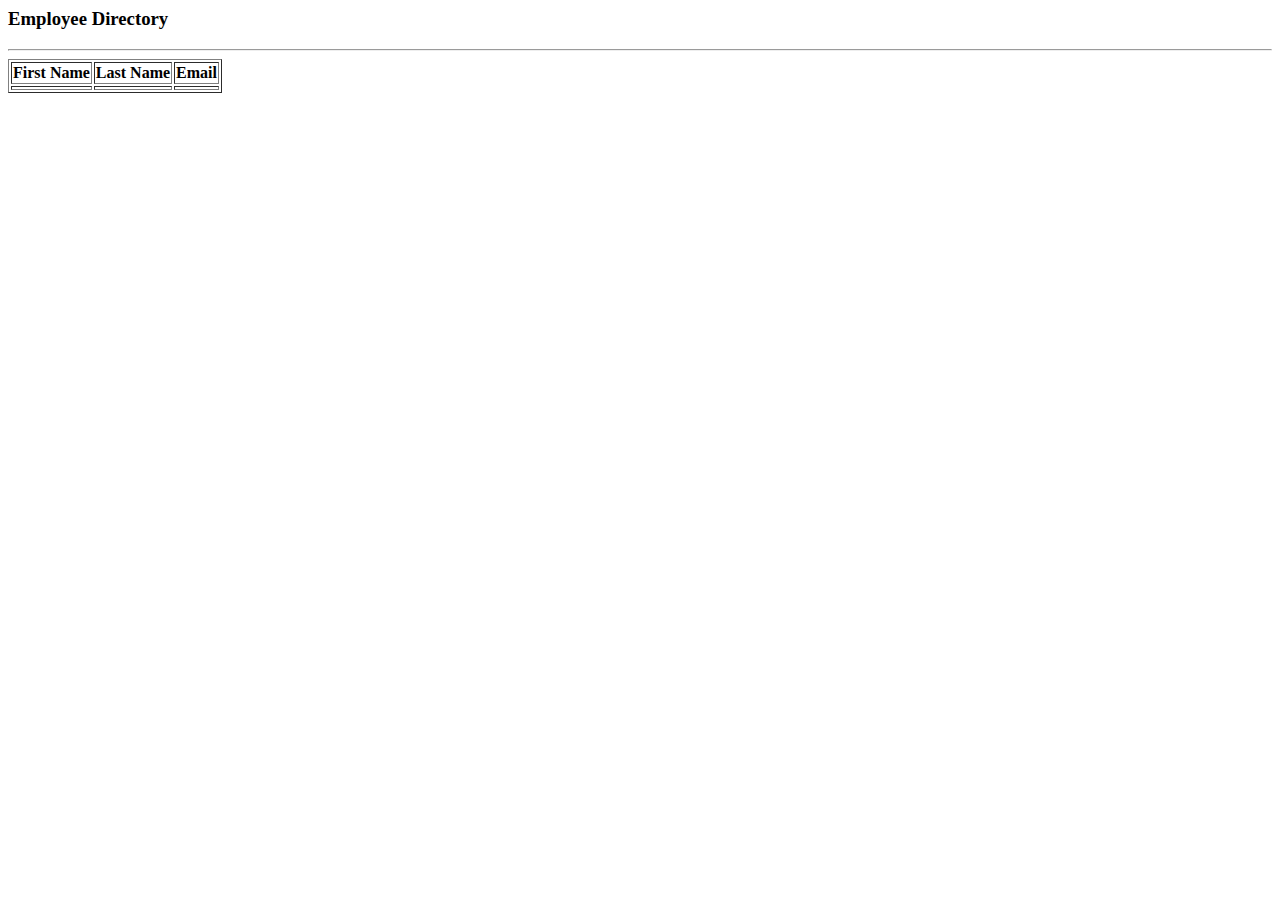
<file: 32-thymeleafdemo-employees-list/src/main/resources/templates/list-employees.html>
<!DOCTYPE HMTL> 

<html lang="en" xmlns:th="http://www.thymeleaf.org">
<head>
	<title>Employee Directory</title>
</head>

<body>

	<h3>Employee Directory </h3>
	<hr>
	
	<table border="1">
		<thead>
			<tr>
				<th>First Name</th>
				<th>Last Name</th>
				<th>Email</th>			
			</tr>
		</thead>
		
		<tbody>
			<tr th:each="tempEmployee : ${employees}"> <!-- foreach to loop employees -->
				<td th:text="${tempEmployee.firstName}"/>
				<td th:text="${tempEmployee.lastName}"/>
				<td th:text="${tempEmployee.email}"/>
			
			</tr>
		</tbody>
	
	
	</table>






</body>

</html>
</file>
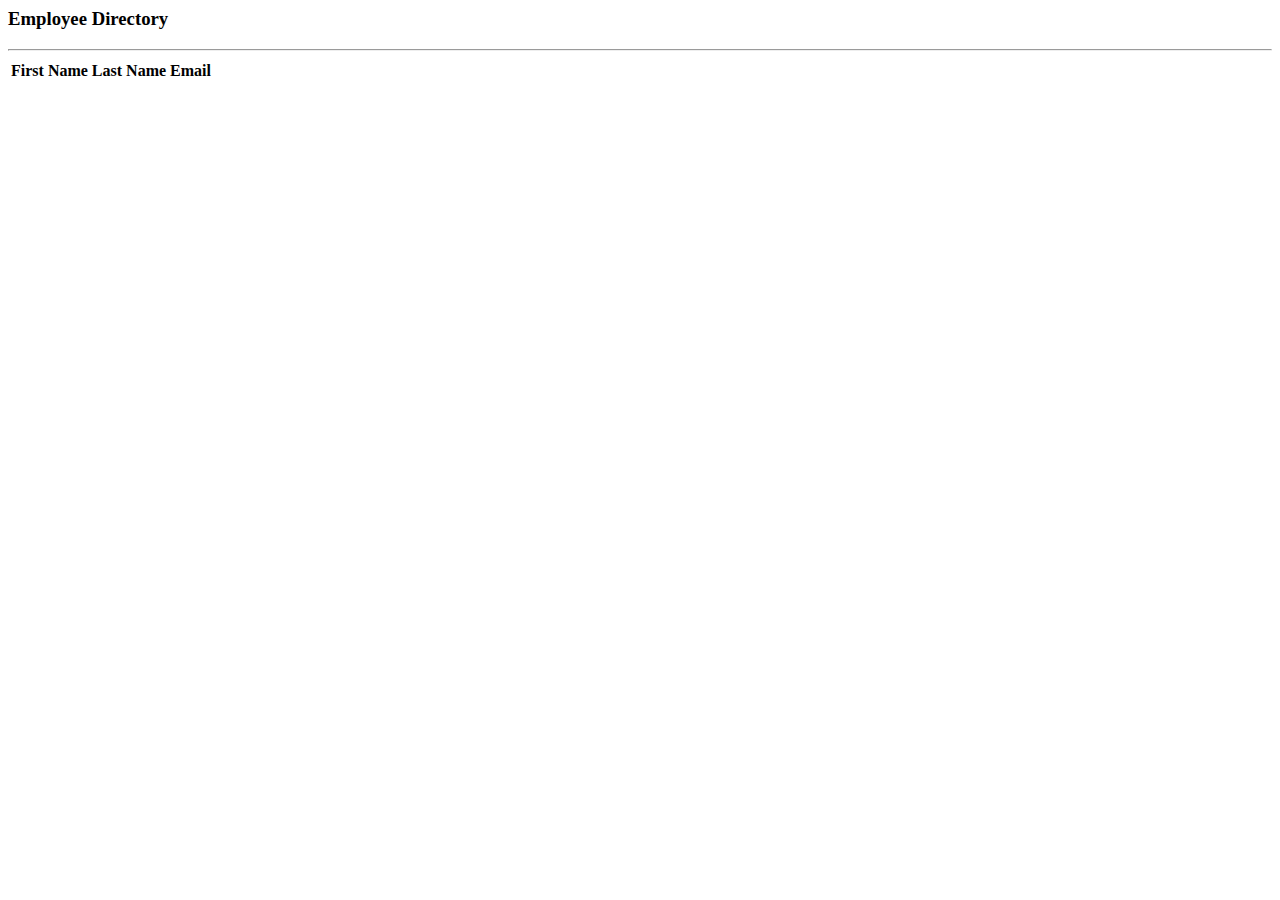
<file: 33-thymeleafdemo-employees-list-css/src/main/resources/templates/list-employees.html>
<!DOCTYPE HMTL> 

<html lang="en" xmlns:th="http://www.thymeleaf.org">
<head>

	<!-- Required meta tags -->
    <meta charset="utf-8">
    <meta name="viewport" content="width=device-width, initial-scale=1">

    <!-- Bootstrap CSS -->
    <link href="https://cdn.jsdelivr.net/npm/bootstrap@5.1.1/dist/css/bootstrap.min.css" rel="stylesheet" integrity="sha384-F3w7mX95PdgyTmZZMECAngseQB83DfGTowi0iMjiWaeVhAn4FJkqJByhZMI3AhiU" crossorigin="anonymous">
	
	<title>Employee Directory</title>
</head>

<body>
	
	<div class="container">
	<h3>Employee Directory </h3>
	<hr>
	
	<table class="table table-bordered table-striped">
		<thead class="thead-dark">
			<tr>
				<th>First Name</th>
				<th>Last Name</th>
				<th>Email</th>			
			</tr>
		</thead>
		
		<tbody>
			<tr th:each="tempEmployee : ${employees}"> <!-- foreach to loop employees -->
				<td th:text="${tempEmployee.firstName}"/>
				<td th:text="${tempEmployee.lastName}"/>
				<td th:text="${tempEmployee.email}"/>
			
			</tr>
		</tbody>
	
	
	</table>
	</div>

</body>

</html>
</file>
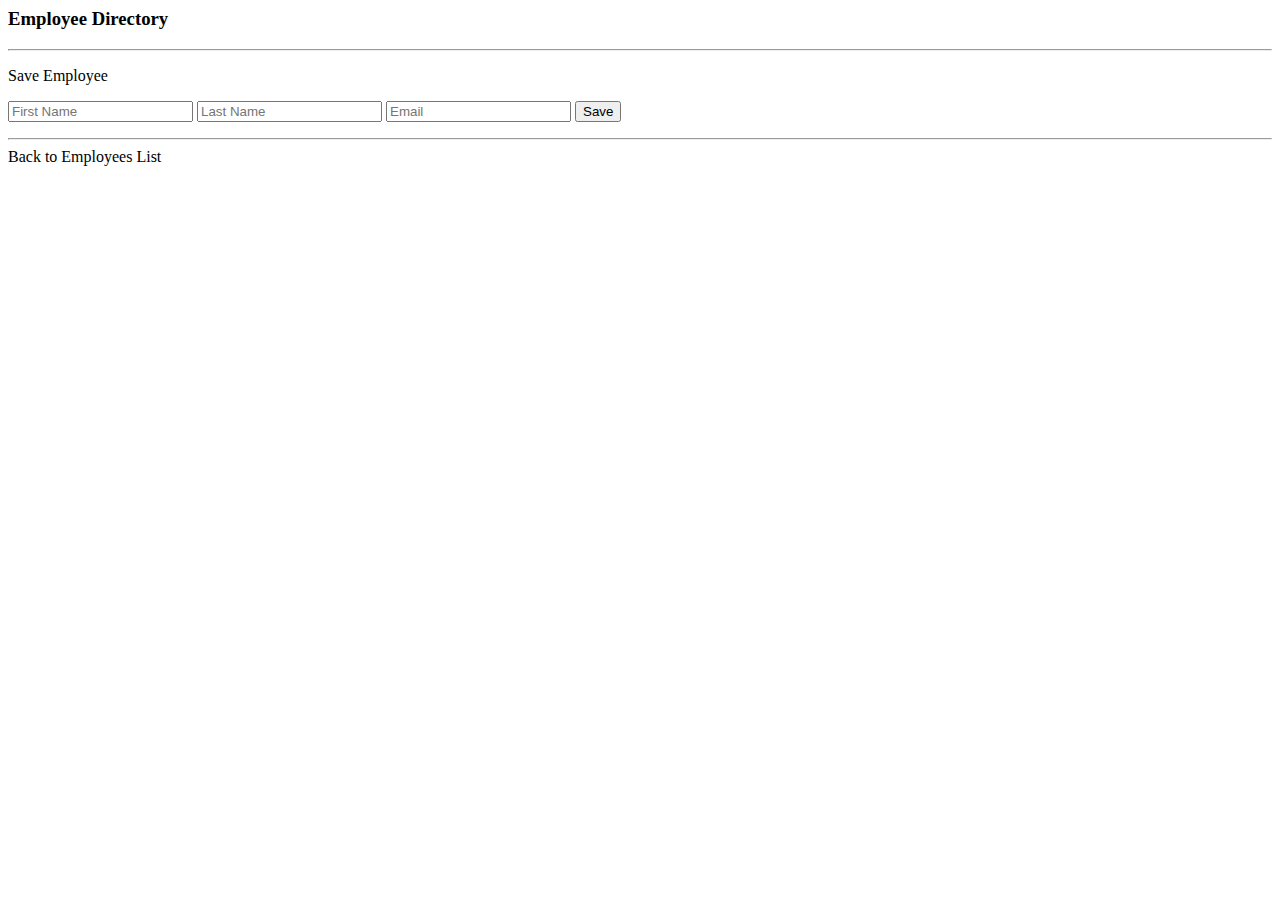
<file: 35-thymeleafdemo-employees-add/src/main/resources/templates/employees/employee-form.html>
<!DOCTYPE HMTL> 

<html lang="en" xmlns:th="http://www.thymeleaf.org">
<head>

	<!-- Required meta tags -->
    <meta charset="utf-8">
    <meta name="viewport" content="width=device-width, initial-scale=1">

    <!-- Bootstrap CSS -->
    <link href="https://cdn.jsdelivr.net/npm/bootstrap@5.1.1/dist/css/bootstrap.min.css" rel="stylesheet" integrity="sha384-F3w7mX95PdgyTmZZMECAngseQB83DfGTowi0iMjiWaeVhAn4FJkqJByhZMI3AhiU" crossorigin="anonymous">
	
	<title>Save Employee</title>
</head>

<body>
	<div class="container">
		<h3>Employee Directory</h3>
		<hr>
		
		<p class="h4 mb-4">Save Employee</p>
		
		<form action="#" 	th:action="@{/employees/save}"
							th:object="${employee}" method="POST">
							
			<input type="text" th:field="*{firstName}"
					class="form-control mb-4 col-4" placeholder="First Name">
			<input type="text" th:field="*{lastName}"
					class="form-control mb-4 col-4" placeholder="Last Name">
			<input type="text" th:field="*{email}"
					class="form-control mb-4 col-4" placeholder="Email">
							
			<button type="submit" class="btn btn-info col-2">Save</button>
							
		</form>
		
		<hr>
		<a th:href="@{/employees/list}">Back to Employees List</a>
		
	
	
	</div>
</body>

</html>
</file>
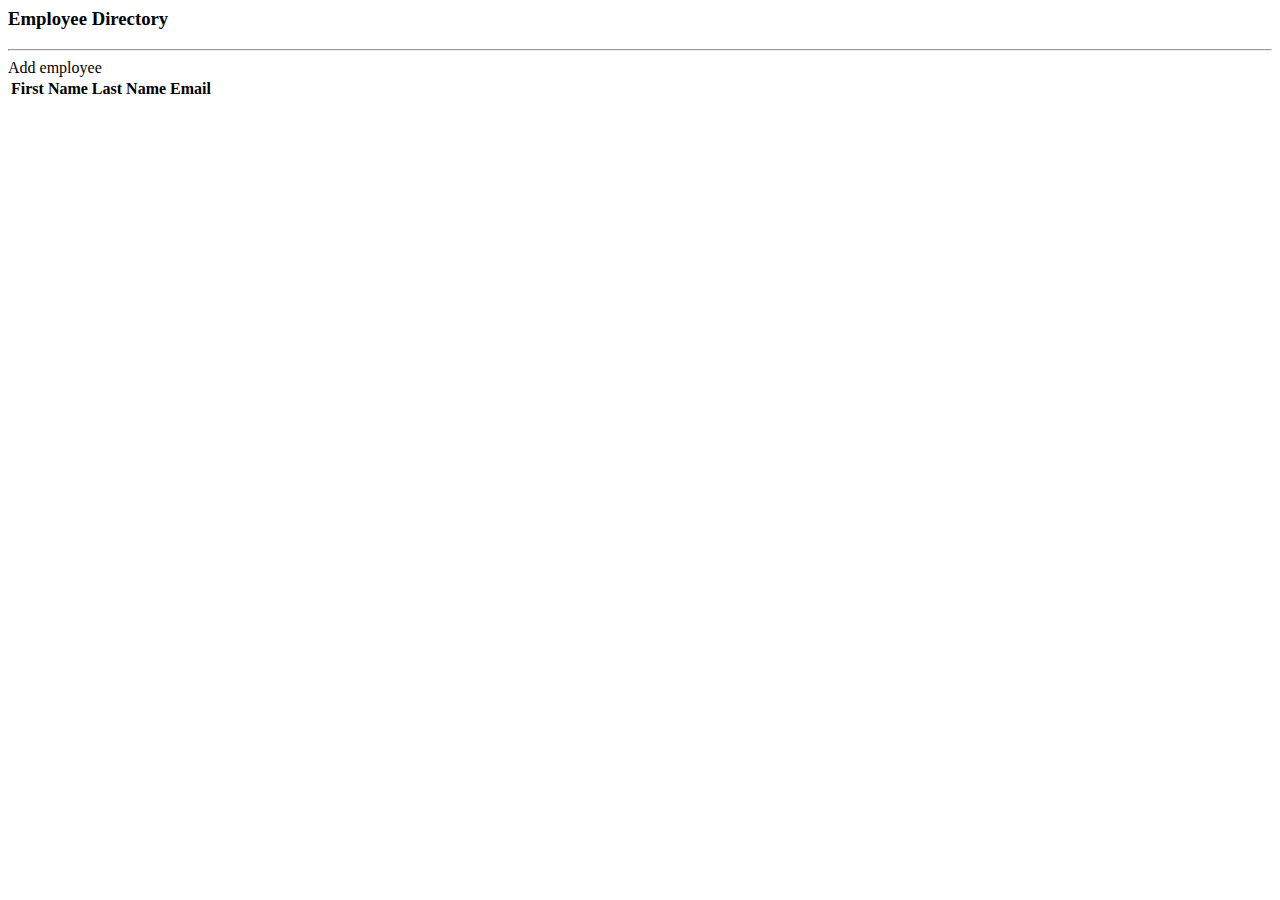
<file: 35-thymeleafdemo-employees-add/src/main/resources/templates/employees/list-employees.html>
<!DOCTYPE HMTL> 

<html lang="en" xmlns:th="http://www.thymeleaf.org">
<head>

	<!-- Required meta tags -->
    <meta charset="utf-8">
    <meta name="viewport" content="width=device-width, initial-scale=1">

    <!-- Bootstrap CSS -->
    <link href="https://cdn.jsdelivr.net/npm/bootstrap@5.1.1/dist/css/bootstrap.min.css" rel="stylesheet" integrity="sha384-F3w7mX95PdgyTmZZMECAngseQB83DfGTowi0iMjiWaeVhAn4FJkqJByhZMI3AhiU" crossorigin="anonymous">
	
	<title>Employee Directory</title>
</head>

<body>
	
	<div class="container">
	<h3>Employee Directory </h3>
	<hr>
	
	
	<!-- Add a button on top of the table -->
	<a 	th:href="@{/employees/showFormForAdd}" 
		class="btn btn-primary btn-sm mb-3">
		Add employee
	</a>
	<table class="table table-bordered table-striped">
		<thead class="thead-dark">
			<tr>
				<th>First Name</th>
				<th>Last Name</th>
				<th>Email</th>			
			</tr>
		</thead>
		
		<tbody>
			<tr th:each="tempEmployee : ${employees}"> <!-- foreach to loop employees -->
				<td th:text="${tempEmployee.firstName}"/>
				<td th:text="${tempEmployee.lastName}"/>
				<td th:text="${tempEmployee.email}"/>
			
			</tr>
		</tbody>
	
	
	</table>
	</div>

</body>

</html>
</file>
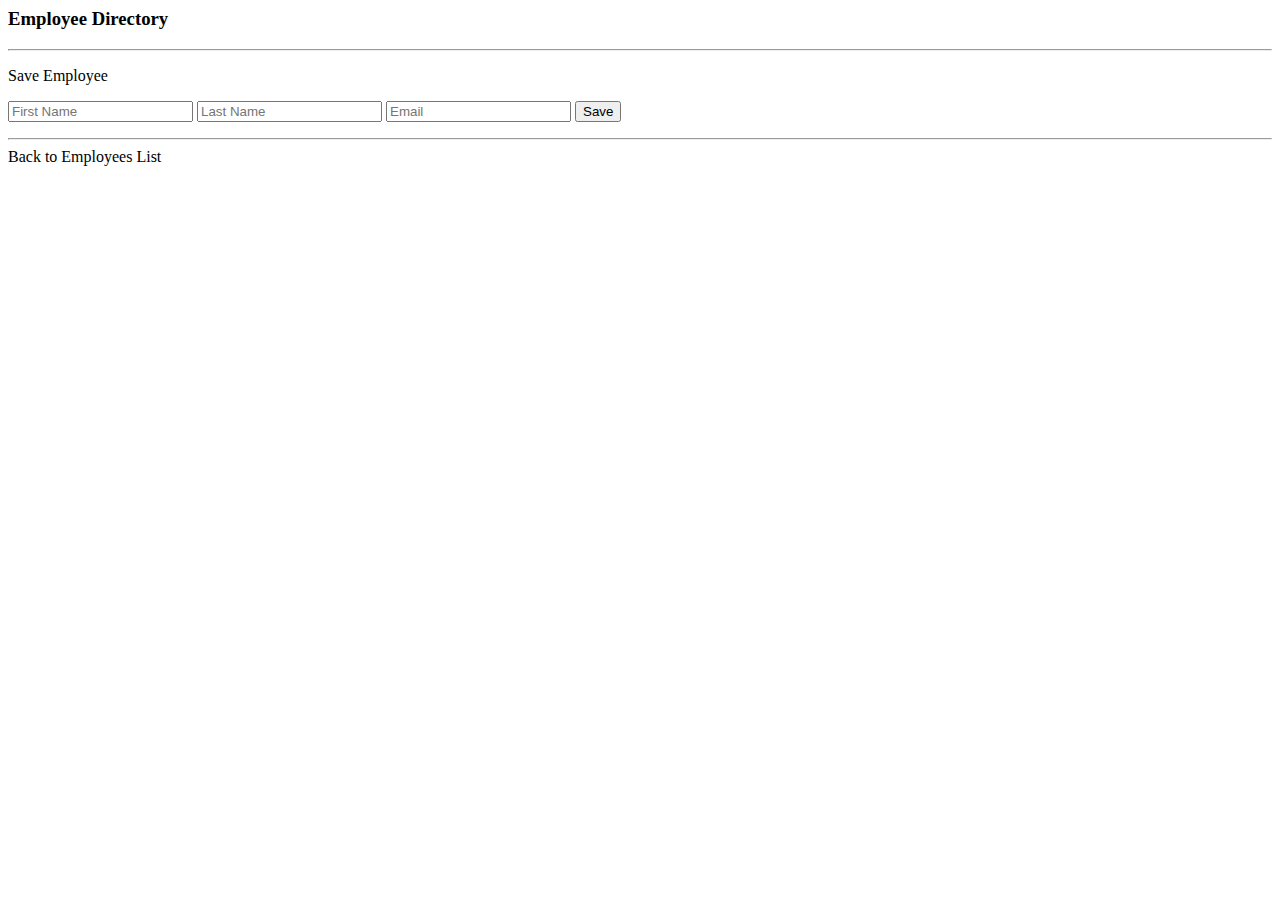
<file: 36-thymeleafdemo-employees-update/src/main/resources/templates/employees/employee-form.html>
<!DOCTYPE HMTL> 

<html lang="en" xmlns:th="http://www.thymeleaf.org">
<head>

	<!-- Required meta tags -->
    <meta charset="utf-8">
    <meta name="viewport" content="width=device-width, initial-scale=1">

    <!-- Bootstrap CSS -->
    <link href="https://cdn.jsdelivr.net/npm/bootstrap@5.1.1/dist/css/bootstrap.min.css" rel="stylesheet" integrity="sha384-F3w7mX95PdgyTmZZMECAngseQB83DfGTowi0iMjiWaeVhAn4FJkqJByhZMI3AhiU" crossorigin="anonymous">
	
	<title>Save Employee</title>
</head>

<body>
	<div class="container">
		<h3>Employee Directory</h3>
		<hr>
		
		<p class="h4 mb-4">Save Employee</p>
		
		<form action="#" 	th:action="@{/employees/save}"
							th:object="${employee}" method="POST">
							
							
			<!-- Add hidden form field to handle update -->
			<input type="hidden" th:field="*{id}">
			<input type="text" th:field="*{firstName}"
					class="form-control mb-4 col-4" placeholder="First Name">
			<input type="text" th:field="*{lastName}"
					class="form-control mb-4 col-4" placeholder="Last Name">
			<input type="text" th:field="*{email}"
					class="form-control mb-4 col-4" placeholder="Email">
							
			<button type="submit" class="btn btn-info col-2">Save</button>
							
		</form>
		
		<hr>
		<a th:href="@{/employees/list}">Back to Employees List</a>
		
	
	
	</div>
</body>

</html>
</file>
